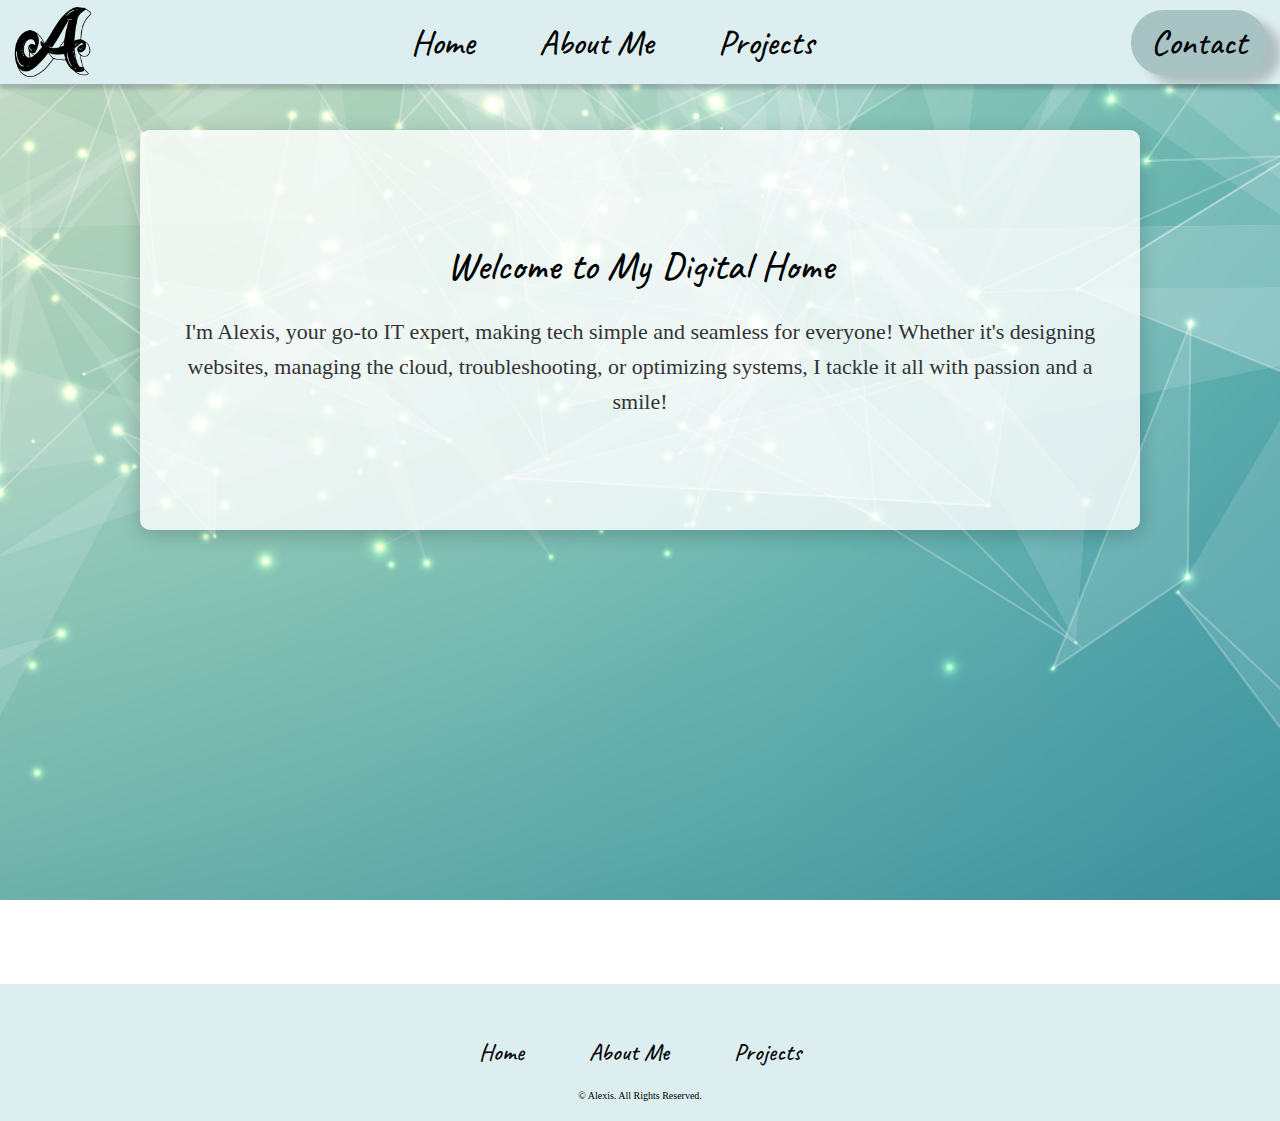
<file: index.html>
<!DOCTYPE html>
<html lang="en">
<head>
  <link rel="stylesheet" href="styles.css">
    <meta charset="UTF-8">
    <meta http-equiv="X-UA-Compatible" content="IE=edge">
    <meta name="viewport" content="width=device-width, initial-scale=1.0">
    <title>Home</title>
    <link rel="icon" type="image/png" href="icon/favicon.png">
</head>

<body>
<header>
  <img src="icon/logo.png" alt="logo" class="logo" alt="logo" width="" height="80" href="index.html" shadow=" 2px 2px 4px #000000">

  
    <nav class="navbar">
      <ul>
        <li><a href="index.html">Home</a></li>
        <li><a href="About.html">About Me</a></li>
        <li><a href="projects.html">Projects</a></li>
      </ul>
    </nav>
    <a class="contact" href="contact.html"><button>Contact</button></a>

</header>

<main>
  <br><br>
  

  <!-- New Welcome Box Section -->
  <div class="welcome-box">
    <h2>Welcome to My Digital Home</h2>
    <br>
    <p>I'm Alexis, your go-to IT expert, making tech simple and seamless for everyone! Whether it's designing websites, managing the cloud, troubleshooting, or optimizing systems, I tackle it all with passion and a smile!</p>
  </div>

  <br><br>
</main>

<footer class="footer">
    
  
    <script>
      document.getElementById("year").textContent = new Date().getFullYear();
    </script>

<br>
<nav class="navbar">
  <ul>
    <li><a href="index.html">Home</a></li>
    <li><a href="About.html">About Me</a></li>
    <li><a href="projects.html">Projects</a></li>
  </ul>
</nav>


<br>
<p>© <span id="year"></span> Alexis. All Rights Reserved.</p>

<!-- Back to Top Button -->
<button id="backToTopBtn" onclick="scrollToTop()">Back to Top</button>

<script>
// Function to scroll back to top
function scrollToTop() {
  window.scrollTo({
    top: 0,
    behavior: 'smooth' // Smooth scrolling effect
  });
}

// Show the "Back to Top" button when the user scrolls near the bottom
window.onscroll = function() {
  let scrollPosition = window.scrollY; // Current scroll position
  let windowHeight = window.innerHeight; // Height of the viewport
  let documentHeight = document.documentElement.scrollHeight; // Total height of the document

  // Check if the user is at the bottom of the page
  if (scrollPosition + windowHeight >= documentHeight - 10) { // 10px buffer from the bottom
    document.getElementById("backToTopBtn").style.display = "block";
  } else {
    document.getElementById("backToTopBtn").style.display = "none";
  }
};

</script>

</footer>

</body>
</html>
</file>
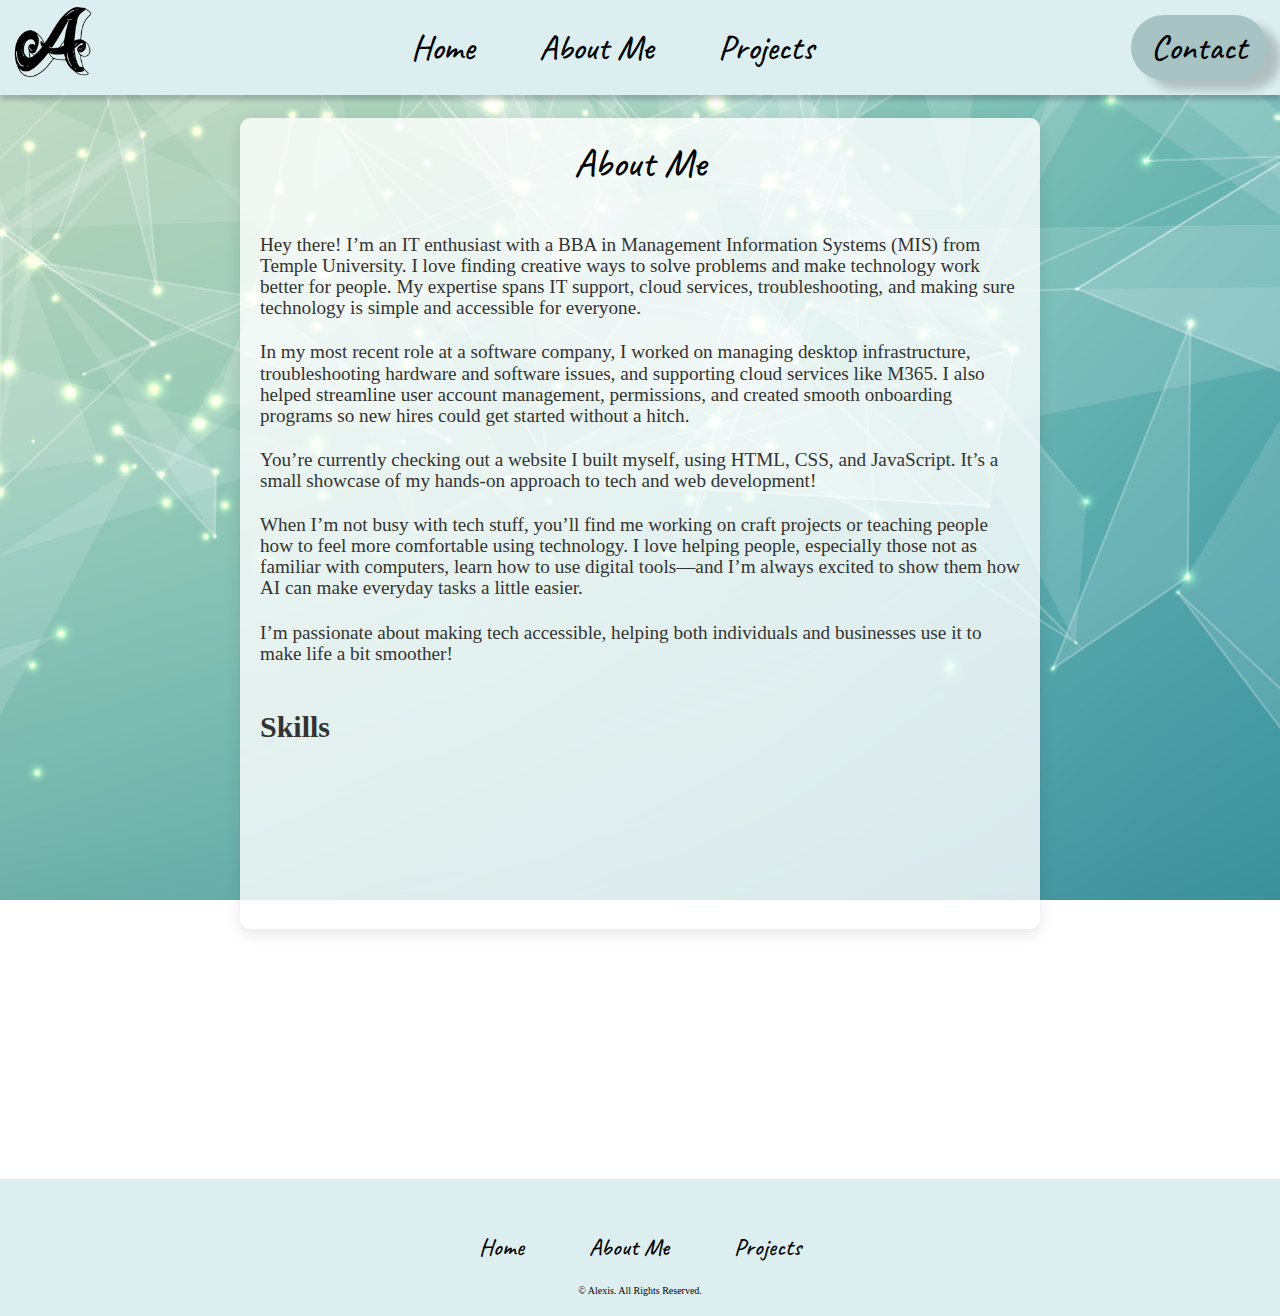
<file: About.html>
<!DOCTYPE html>
<html lang="en">
<head>
  <link rel="stylesheet" href="styles.css">
    <meta charset="UTF-8">
    <meta http-equiv="X-UA-Compatible" content="IE=edge">
    <meta name="viewport" content="width=device-width, initial-scale=1.0">
    <title>Home</title>
    <link rel="icon" type="image/png" href="icon/favicon.png">
</head>

<body>
<header>

 
  <a href="index.html">
    <img src="icon/logo.png" alt="logo" class="logo" height="80">
  </a>


    <nav class="navbar">
      <ul>
        <li><a href="index.html">Home</a></li>
        <li><a href="About.html">About Me</a></li>
        <li><a href="projects.html">Projects</a></li>
      </ul>
    </nav>
    <a class="contact" href="contact.html"><button>Contact</button></a>

</header>

<main > 
  <br> 
  
  <section id="about-me">
    
    <div class="content-box">
      <h1>About Me</h1>
      <br><br>
      <p>
        Hey there! I’m an IT enthusiast with a BBA in Management Information Systems (MIS) 
        from Temple University. I love finding creative ways to solve problems and make technology 
        work better for people. My expertise spans IT support, cloud services, troubleshooting, and 
        making sure technology is simple and accessible for everyone.
      </p>
      <br>
      <p>
        In my most recent role at a software company, I worked on managing desktop infrastructure, 
        troubleshooting hardware and software issues, and supporting cloud services like M365. I also 
        helped streamline user account management, permissions, and created smooth onboarding programs 
        so new hires could get started without a hitch.
      </p>
      <br>
      <p>
        You’re currently checking out a website I built myself, using HTML, CSS, and JavaScript. 
        It’s a small showcase of my hands-on approach to tech and web development!
      </p>
      <br>
      <p>
        When I’m not busy with tech stuff, you’ll find me working on craft projects or teaching people 
        how to feel more comfortable using technology. I love helping people, especially those not as 
        familiar with computers, learn how to use digital tools—and I’m always excited to show them 
        how AI can make everyday tasks a little easier.
      </p>
      <br>
      <p>
        I’m passionate about making tech accessible, helping both individuals and businesses use it to 
        make life a bit smoother!
      </p>
  <br>
  <br>
  
  
  <h2>Skills</h2>
  <br><br>
  <br><br>

      <!-- Skills Section Icons -->
      <div class="skills-icons">
        <div class="skill-item">
          <img src="icon/azure.png" alt="azure" class="skillicon">
          <span class="tooltip-text">Microsoft Azure Admin</span>
        </div>
        <div class="skill-item">
          <img src="icon/admin365icon.png" alt="m365" class="skillicon">
          <span class="tooltip-text">Microsoft 365 Admin</span>
        </div>
        <div class="skill-item">
          <img src="icon/support.png" alt="it-support" class="skillicon">
          <span class="tooltip-text">IT Support</span>
        </div>
        <div class="skill-item">
          <img src="icon/frontend.png" alt="frontend" class="skillicon">
          <span class="tooltip-text">Frontend Development</span>
        </div>
        <div class="skill-item">
          <img src="icon/ad.png" alt="ad" class="skillicon">
          <span class="tooltip-text">Active Directory</span>
        </div>
        <div class="skill-item">
          <img src="icon/Slack-logo.png" alt="slack" class="skillicon">
          <span class="tooltip-text">Slack Admin</span>
        </div>
        <div class="skill-item">
          <img src="icon/adobeadmin.png" alt="adobe" class="skillicon">
          <span class="tooltip-text">Adobe Admin</span>
        </div>
        <div class="skill-item">
          <img src="icon/wordpress.png" alt="wordpress" class="skillicon">
          <span class="tooltip-text">WordPress</span>
        
        </div>
      </div>
    </div>
    <br><br>
  </section>
  <br><br>
</main>

<br><br> <br><br> <br> <br><br><br>
<!---------------------------------Bottom Nav--------------------------------------------------------------> 
<footer class="footer">
    
   
    <script>
      document.getElementById("year").textContent = new Date().getFullYear();
    </script>

<br>
<nav class="navbar">
  <ul>
    <li><a href="index.html">Home</a></li>
    <li><a href="About.html">About Me</a></li>
    <li><a href="projects.html">Projects</a></li>
  </ul>
</nav>
<br>
<p>© <span id="year"></span> Alexis. All Rights Reserved.</p>
<!-- Back to Top Button -->
<button id="backToTopBtn" onclick="scrollToTop()">Back to Top</button>
<!------------------------------------------Java Script for back to to button---------------------------------------------------> 
<script>
// Function to scroll back to top
function scrollToTop() {
  window.scrollTo({
    top: 0,
    behavior: 'smooth' // Smooth scrolling effect
  });
}

// Show the "Back to Top" button when the user scrolls near the bottom
window.onscroll = function() {
  let scrollPosition = window.scrollY; // Current scroll position
  let windowHeight = window.innerHeight; // Height of the viewport
  let documentHeight = document.documentElement.scrollHeight; // Total height of the document

  // Check if the user is at the bottom of the page
  if (scrollPosition + windowHeight >= documentHeight - 10) { // 10px buffer from the bottom
    document.getElementById("backToTopBtn").style.display = "block";
  } else {
    document.getElementById("backToTopBtn").style.display = "none";
  }
};
/*-----------------------------------------------------------end---------------------------------------------------------*/
</script>
</footer>

</body>
</html>
</file>
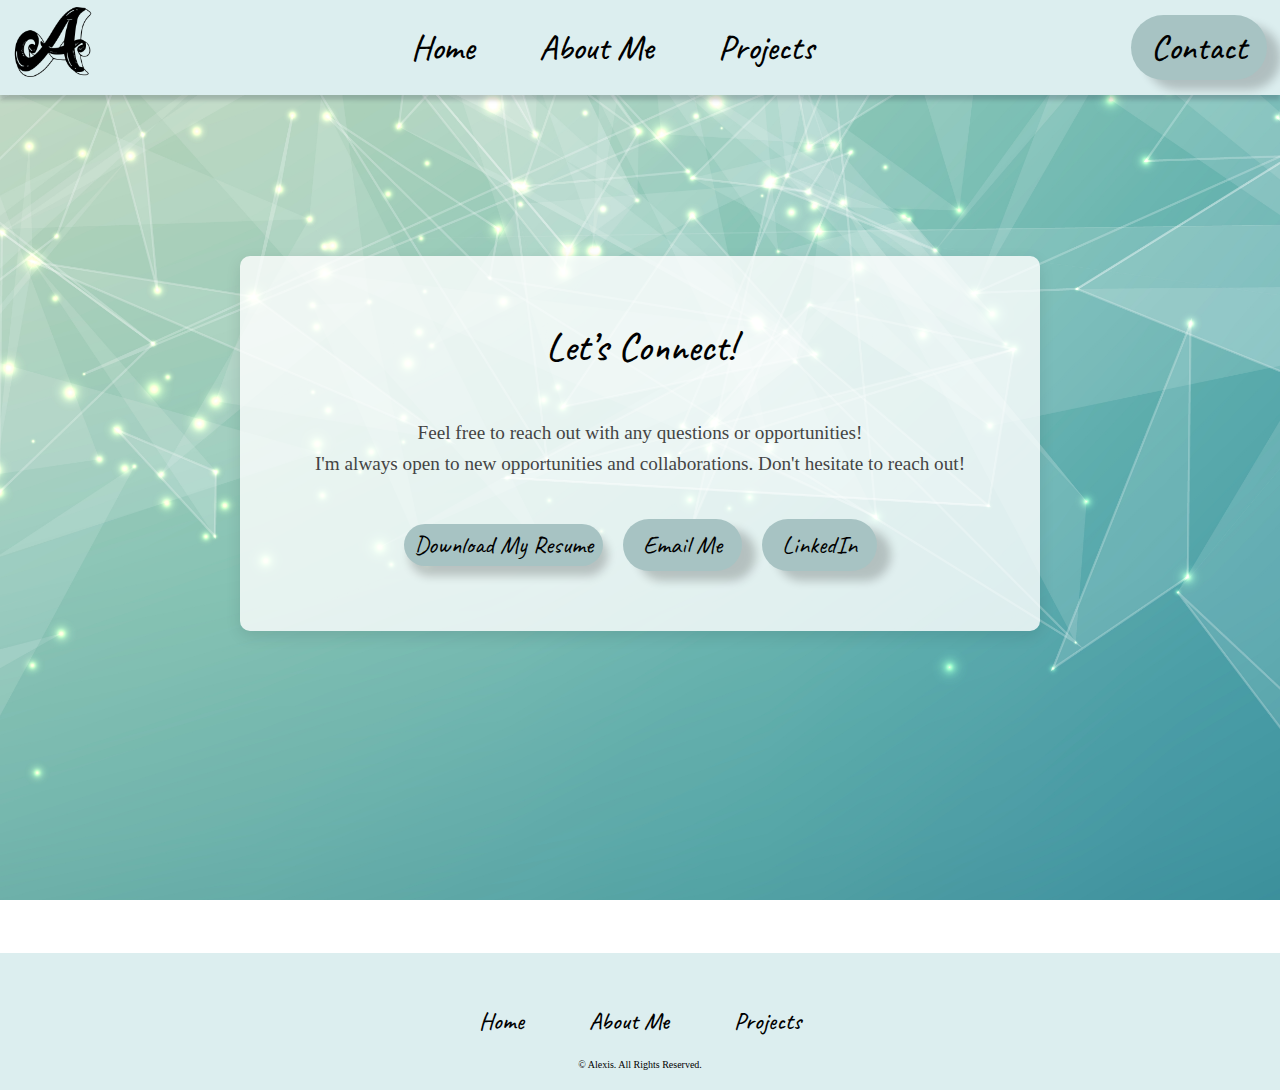
<file: Contact.html>
<!DOCTYPE html>
<html lang="en">
<head>
  <link rel="stylesheet" href="styles.css">
    <meta charset="UTF-8">
    <meta http-equiv="X-UA-Compatible" content="IE=edge">
    <meta name="viewport" content="width=device-width, initial-scale=1.0">
    <title>Home</title>
    <link rel="icon" type="image/png" href="icon/favicon.png">
</head>

<body>
<header>
    <a href="index.html">
        <img src="icon/logo.png" alt="logo" class="logo" height="80">
      </a>

    <nav class="navbar">
      <ul>
        <li><a href="index.html">Home</a></li>
        <li><a href="About.html">About Me</a></li>
        <li><a href="projects.html">Projects</a></li>
      </ul>
    </nav>
    <a class="contact" href="contact.html"><button>Contact</button></a>
</header>

<br><br> <br><br> <br> <br><br> 
<div class="contact-box">
<main > 
  <br> <br>  
    <h1>Let’s Connect!</h1>
  <br> <br>

    <p>Feel free to reach out with any questions or opportunities!</p>
    <p>I'm always open to new opportunities and collaborations. Don't hesitate to reach out!</p>

                      <!------------------------------------resume-------------------------------------------------------->
  <div class="contact-buttons">
                      <br><br> <br>
  <a href="resume.pdf" download="Lisa_Resume.pdf" class="download-btn">Download My Resume</a>
</section>

<!-- Email Button -->
<a href="mailto:alexismadethis@outlook.com" class="email-btn">
  <button>Email Me</button>
</a>

<a href="https://www.linkedin.com/in/a-sloan/" target="_blank" class="linkedin-btn">
  <button>LinkedIn</button>
</a>
  
    <br> <br>  <br> <br> 
</main>
</div>
</div>
<br><br><br> <br><br> <br><br> <br><br> <br><br> <br><br> <br>

<footer class="footer">
    
   
    <script>
      document.getElementById("year").textContent = new Date().getFullYear();
    </script>

<br>
<nav class="navbar">
  <ul>
    <li><a href="index.html">Home</a></li>
    <li><a href="About.html">About Me</a></li>
    <li><a href="projects.html">Projects</a></li>
  </ul>
</nav>
<br>
<p>© <span id="year"></span> Alexis. All Rights Reserved.</p>
<!-- Back to Top Button -->
<button id="backToTopBtn" onclick="scrollToTop()">Back to Top</button>

<script>
// Function to scroll back to top
function scrollToTop() {
  window.scrollTo({
    top: 0,
    behavior: 'smooth' // Smooth scrolling effect
  });
}

// Show the "Back to Top" button when the user scrolls near the bottom
window.onscroll = function() {
  let scrollPosition = window.scrollY; // Current scroll position
  let windowHeight = window.innerHeight; // Height of the viewport
  let documentHeight = document.documentElement.scrollHeight; // Total height of the document

  // Check if the user is at the bottom of the page
  if (scrollPosition + windowHeight >= documentHeight - 10) { // 10px buffer from the bottom
    document.getElementById("backToTopBtn").style.display = "block";
  } else {
    document.getElementById("backToTopBtn").style.display = "none";
  }
};

</script>
</footer>

</body>
</html>
</file>
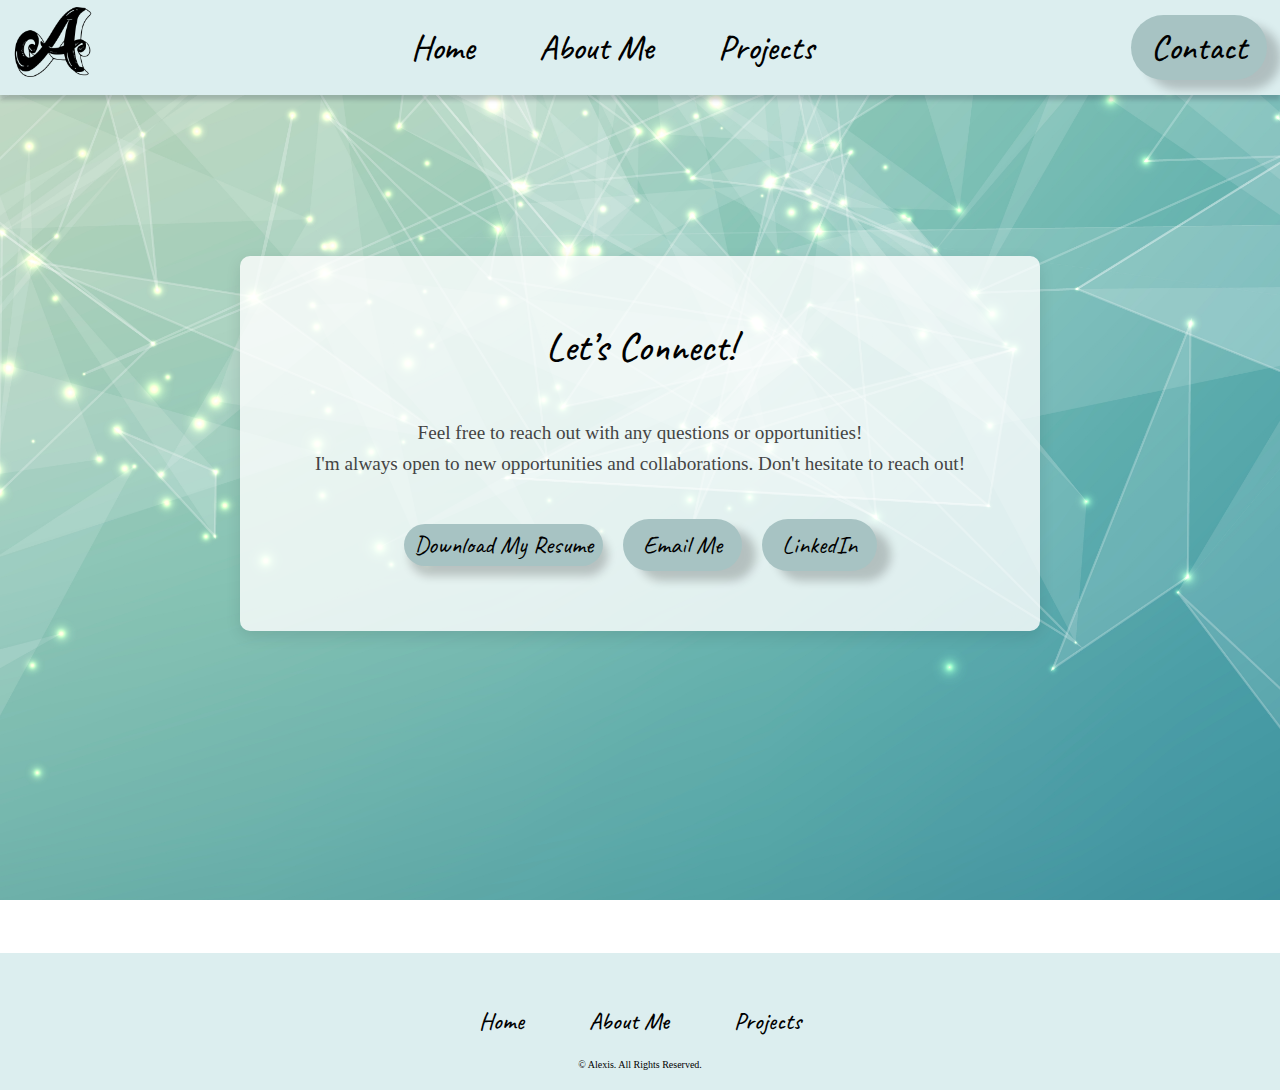
<file: contact.html>
<!DOCTYPE html>
<html lang="en">
<head>
  <link rel="stylesheet" href="styles.css">
    <meta charset="UTF-8">
    <meta http-equiv="X-UA-Compatible" content="IE=edge">
    <meta name="viewport" content="width=device-width, initial-scale=1.0">
    <title>Home</title>
    <link rel="icon" type="image/png" href="icon/favicon.png">
</head>

<body>
<header>
    <a href="index.html">
        <img src="icon/logo.png" alt="logo" class="logo" height="80">
      </a>

    <nav class="navbar">
      <ul>
        <li><a href="index.html">Home</a></li>
        <li><a href="About.html">About Me</a></li>
        <li><a href="projects.html">Projects</a></li>
      </ul>
    </nav>
    <a class="contact" href="contact.html"><button>Contact</button></a>
</header>

<br><br> <br><br> <br> <br><br> 
<div class="contact-box">
<main > 
  <br> <br>  
    <h1>Let’s Connect!</h1>
  <br> <br>

    <p>Feel free to reach out with any questions or opportunities!</p>
    <p>I'm always open to new opportunities and collaborations. Don't hesitate to reach out!</p>

                      <!------------------------------------resume-------------------------------------------------------->
  <div class="contact-buttons">
                      <br><br> <br>
  <a href="resume.pdf" download="Alexis_Resume.pdf" class="download-btn">Download My Resume</a>
</section>

<!-- Email Button -->
<a href="mailto:alexismadethis@outlook.com" class="email-btn">
  <button>Email Me</button>
</a>

<a href="https://www.linkedin.com/in/a-sloan/" target="_blank" class="linkedin-btn">
  <button>LinkedIn</button>
</a>
  
    <br> <br>  <br> <br> 
</main>
</div>
</div>
<br><br><br> <br><br> <br><br> <br><br> <br><br> <br><br> <br>

<footer class="footer">
    
   
    <script>
      document.getElementById("year").textContent = new Date().getFullYear();
    </script>

<br>
<nav class="navbar">
  <ul>
    <li><a href="index.html">Home</a></li>
    <li><a href="About.html">About Me</a></li>
    <li><a href="projects.html">Projects</a></li>
  </ul>
</nav>
<br>
<p>© <span id="year"></span> Alexis. All Rights Reserved.</p>
<!-- Back to Top Button -->
<button id="backToTopBtn" onclick="scrollToTop()">Back to Top</button>

<script>
// Function to scroll back to top
function scrollToTop() {
  window.scrollTo({
    top: 0,
    behavior: 'smooth' // Smooth scrolling effect
  });
}

// Show the "Back to Top" button when the user scrolls near the bottom
window.onscroll = function() {
  let scrollPosition = window.scrollY; // Current scroll position
  let windowHeight = window.innerHeight; // Height of the viewport
  let documentHeight = document.documentElement.scrollHeight; // Total height of the document

  // Check if the user is at the bottom of the page
  if (scrollPosition + windowHeight >= documentHeight - 10) { // 10px buffer from the bottom
    document.getElementById("backToTopBtn").style.display = "block";
  } else {
    document.getElementById("backToTopBtn").style.display = "none";
  }
};

</script>
</footer>

</body>
</html>
</file>
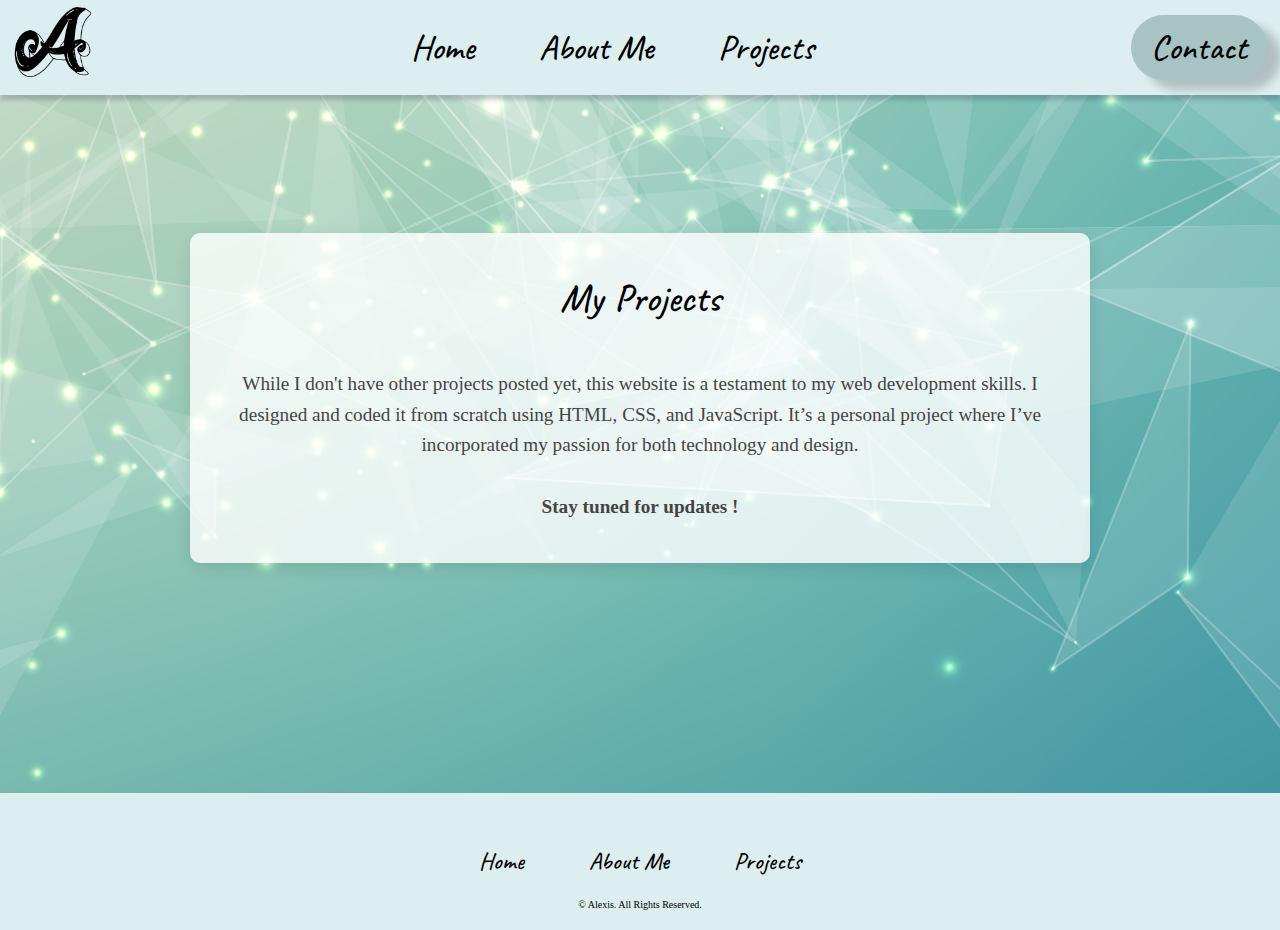
<file: projects.html>
<!DOCTYPE html>
<html lang="en">
<head>
  <link rel="stylesheet" href="styles.css">
    <meta charset="UTF-8">
    <meta http-equiv="X-UA-Compatible" content="IE=edge">
    <meta name="viewport" content="width=device-width, initial-scale=1.0">
    <title>Home</title>
    <link rel="icon" type="image/png" href="icon/favicon.png">
</head>

<body>
<header>

    <a href="index.html">
        <img src="icon/logo.png" alt="logo" class="logo" height="80">
      </a>

    <nav class="navbar">
      <ul>
        <li><a href="index.html">Home</a></li>
        <li><a href="About.html">About Me</a></li>
        <li><a href="projects.html">Projects</a></li>
      </ul>
    </nav>
    <a class="contact" href="contact.html"><button>Contact</button></a>

</header>
<br><br> <br><br> <br> <br>
<div class="projects-box">
  <main>
    <h1>My Projects</h1>
    <br><br>
    <p>
      While I don't have other projects posted yet, this website is a testament to my web development skills. I designed and coded it from scratch using HTML, CSS, and JavaScript. 
      It’s a personal project where I’ve incorporated my passion for both technology and design.  
        <br><br><b>Stay tuned for updates !</b>
    </p>
      
     
  </main>
</div>
<br><br> <br><br> <br> <br><br><br> <br><br> 
<footer class="footer">
    
    
    <script>
      document.getElementById("year").textContent = new Date().getFullYear();
    </script>

<br>
<nav class="navbar">
  <ul>
    <li><a href="index.html">Home</a></li>
    <li><a href="About.html">About Me</a></li>
    <li><a href="projects.html">Projects</a></li>
  </ul>
</nav>
<br>
<p>© <span id="year"></span> Alexis. All Rights Reserved.</p>
<!-- Back to Top Button -->
<button id="backToTopBtn" onclick="scrollToTop()">Back to Top</button>

<script>
// Function to scroll back to top
function scrollToTop() {
  window.scrollTo({
    top: 0,
    behavior: 'smooth' // Smooth scrolling effect
  });
}

// Show the "Back to Top" button when the user scrolls near the bottom
window.onscroll = function() {
  let scrollPosition = window.scrollY; // Current scroll position
  let windowHeight = window.innerHeight; // Height of the viewport
  let documentHeight = document.documentElement.scrollHeight; // Total height of the document

  // Check if the user is at the bottom of the page
  if (scrollPosition + windowHeight >= documentHeight - 10) { // 10px buffer from the bottom
    document.getElementById("backToTopBtn").style.display = "block";
  } else {
    document.getElementById("backToTopBtn").style.display = "none";
  }
};

</script>
</footer>

</body>
</html>
</file>
<file: styles.css>
/*------------------------------- Global Styling --------------------------------*/
/* Add custom font for the entire page */
@import url('https://fonts.googleapis.com/css2?family=Caveat:wght@400..700&display=swap');

/* Reset margin, padding, and box-sizing */
* {
    margin: 0;
    padding: 0;
    box-sizing: border-box;
}

/* General text styling for list items, links, and buttons */
li, a, button {
    font-family: 'Caveat', cursive;
    font-size: 35px;
    font-weight: 500;
    color: rgb(0, 0, 0);
    text-decoration: none;
}

/*------------------------------- Header & Navbar Styling -------------------------------*/
/* Header container styling */
header {
    display: flex;
    justify-content: space-between;
    align-items: center;
    padding: 2px 1%; /* Moves the logo slightly to the left */
    background-color: rgb(220, 238, 239);
    box-shadow: 0 5px 4px 0 rgba(29, 31, 53, 0.2); /* Adds a shadow to the header */
}

/* Logo styling */
.logo {
    cursor: pointer;
}

/* Navbar list item styling */
.navbar li, .navbarbottom li {
    display: inline-block;
    padding: 0 30px; /* Spacing between items */
    justify-content: center;
    align-items: center;
}

/* Navbar links transition */
.navbar a {
    transition: all 0.3s ease;
}

/* Navbar links hover effect */
.navbar a:hover {
    color: #719494;
}

/* Footer-specific navbar styling */
footer .navbar {
    justify-content: center;
    margin-top: 10px;
}

/*------------------------------- Footer Styling -------------------------------*/
/* Footer container styling */
footer {
    margin-top: auto;
    background-color: rgb(220, 238, 239);
    padding: 20px 0;
    text-align: center;
}

/* Footer paragraph styling */
footer p {
    color: black; /* Text color */
    font-size: 10px; /* Smaller font size */
}

/* Navbar items in the footer */
footer .navbar li, footer .navbar a {
    font-size: 1.5rem; /* Reduced font size */
}

/*------------------------------- Button Styling -------------------------------*/
/* General button styling */
button {
    padding: 10px 20px;
    background-color: #a7c3c3;
    border: none;
    border-radius: 50px;
    cursor: pointer;
    transition: all 0.3s ease;
    box-shadow: 14px 10px 10px rgba(0, 0, 0, 0.2); /* Shadow effect */
}

/* Button hover effect */
button:hover {
    background-color: #2b2f2f;
    color: #c3dede;
}

/*------------------------------- Layout Styling -------------------------------*/
/* Ensures footer stays at the bottom */
html, main, body {
    height: 100%; /* Full height */
    margin: 0; /* Remove default margin */
}

/*------------------------------- Background Image Styling -------------------------------*/
/* Background image for the body */
body {
    background-image: url('image/41999945994_0b52346a0c_o.jpg');
    background-size: cover;
    background-position: center;
    background-attachment: fixed;
    font-size: 20px; /* Base font size */
    color: #fff; /* Light text color */
    overflow-x: hidden; /* Prevent horizontal scroll */
}

/*------------------------------- Content Box Styling -------------------------------*/
/* Styling for content sections */
.content-box {
    background-color: rgba(255, 255, 255, 0.8); /* Light background with transparency */
    padding: 20px;
    border-radius: 10px;
    box-shadow: 0 5px 15px rgba(0, 0, 0, 0.1); /* Soft shadow */
    max-width: 800px;
    max-height: 890px;
    margin: 0px auto;
    color: #333; /* Dark text for readability */
}

/* Content box paragraph styling */
.content-box p {
    line-height: 1.1;
    font-size: 1.2rem; /* Better readability */
}

.content-box h1 {
  font-family: 'Caveat', cursive;
  font-size: 40px;
  font-weight: 500;
  color: rgb(0, 0, 0);
  text-align: center;
}

/*------------------------------- Contact Box Styling -------------------------------*/
/* Styling for cootact sections */
.contact-box {
  background-color: rgba(255, 255, 255, 0.8); /* Light background with transparency */
  padding: 20px;
  border-radius: 10px;
  box-shadow: 0 5px 15px rgba(0, 0, 0, 0.1); /* Soft shadow */
  max-width: 800px;
  margin: 0px auto;
  color: #333; /* Dark text for readability */
}

/* Content box paragraph styling */
.contact-box p {
  line-height: 1.6;
  font-size: 1.2rem; /* Adjusted for readability */
  text-align: center;
  color: #444;
}
.contact-box h1 {
  font-family: 'Caveat', cursive;
  font-size: 40px;
  font-weight: 500;
  color: rgb(0, 0, 0);
  text-align: center;
}

/*------------------------------- main page Box Styling -------------------------------*/

/* Welcome Box Styling */
.welcome-box {
  background-color: rgba(255, 255, 255, 0.8); /* Light background with transparency */
  padding: 30px; /* Increase padding for more space inside the box */
  border-radius: 10px;
  box-shadow: 0 5px 20px rgba(0, 0, 0, 0.2); /* Stronger shadow */
  max-width: 1000px; /* Increased width */
  min-height: 400px; /* Increased height */
  margin: 0px auto;
  color: #333; /* Dark text for readability */
  display: flex; /* Enable flexbox */
  flex-direction: column; /* Arrange content in a column */
  justify-content: center; /* Center content vertically */
  align-items: center; /* Center content horizontally */
  text-align: center; /* Center the text */
}

.welcome-box h2 {
  font-family: 'Caveat', cursive;
  font-size: 40px;
  font-weight: 500;
  color: rgb(0, 0, 0);
  
}

.welcome-box p {
  font-size: 22px;
  line-height: 1.6;
}



/*------------------------------- Projects Box Styling -------------------------------*/
.projects-box {
  background-color: rgba(255, 255, 255, 0.8); /* Light background with transparency */
  padding: 40px;
  border-radius: 10px;
  box-shadow: 0 5px 15px rgba(0, 0, 0, 0.1); /* Soft shadow */
  max-width: 900px; /* Increased width */
  margin: 0px auto;
  color: #333; /* Dark text for readability */
}

.projects-box h1 {
  font-family: 'Caveat', cursive;
  font-size: 40px;
  font-weight: 500;
  color: rgb(0, 0, 0);
  text-align: center;
}

.projects-box p {
  line-height: 1.6;
  font-size: 1.2rem; /* Adjusted for readability */
  text-align: center;
  color: #444;
}




/*------------------------------- Skills Section Styling -------------------------------*/
/* Skills icons container */
.skills-icons {
    display: flex;
    flex-wrap: wrap;
    gap: 10px; /* Space between icons */
    justify-content: center;
    margin-top: -80px;
    margin-bottom: -20px;
}

/* Individual skill item */
.skill-item {
    display: inline-block;
    position: relative;
    text-align: center;
}

/* General icon styling */
.skillicon {
    height: auto; /* Maintain aspect ratio */
    transition: all 0.3s ease;
    object-fit: contain; /* Ensure proper fit */
    margin-right: 40px; /* Space between icons */
    margin-bottom: 10px;
}

/* Tooltip text for icons */
.tooltip-text {
    visibility: hidden;
    width: 120px;
    background-color: #a7c3c3;
    color: #fff;
    text-align: center;
    border-radius: 5px;
    padding: 5px;
    position: absolute;
    z-index: 1;
    bottom: 100%; /* Positioned above the icon */
    left: 50%;
    margin-left: -60px; /* Center the tooltip */
    opacity: 0;
    transition: opacity 0.3s;
}

/* Tooltip visibility on hover */
.skill-item:hover .tooltip-text {
    visibility: visible;
    opacity: 1;
}

/*------------------------------- Individual Icon Sizing -------------------------------*/
.skill-item:nth-child(1) .skillicon { width: 150px; }
.skill-item:nth-child(2) .skillicon { width: 65px; }
.skill-item:nth-child(3) .skillicon { width: 80px; }
.skill-item:nth-child(4) .skillicon { width: 90px; }
.skill-item:nth-child(5) .skillicon { width: 100px; }
.skill-item:nth-child(6) .skillicon { width: 110px; }
.skill-item:nth-child(7) .skillicon { width: 65px; }
.skill-item:nth-child(8) .skillicon { width: 95px; }

/*------------------------------- Resume Button Styling -------------------------------*/
/* Resume download button */
.download-btn {
    display: inline-block;
    padding: 5px 10px;
    font-family: 'Caveat', cursive;
    font-size: 25px;
    font-weight: 200;
    color: rgb(0, 0, 0);
    background-color: #a7c3c3;
    border: none;
    border-radius: 50px;
    cursor: pointer;
    transition: all 0.3s ease;
    box-shadow: 5px 10px 10px rgba(0, 0, 0, 0.2);
    text-decoration: none; /* Removes underline */
}

/* Resume button hover and active effects */
.download-btn:hover {
    background-color: #2b2f2f;
    color: #c3dede;
}
.download-btn:active {
    background-color: #004085; /* Darker color on click */
    transform: translateY(0); /* Reset hover effect */
}

/* General email button styling */
.email-btn button {
  padding: 10px 20px;
  background-color: #a7c3c3;
  border: none;
  border-radius: 50px;
  cursor: pointer;
  font-family: 'Caveat', cursive;
  font-size: 25px;
  font-weight: 200;
  transition: all 0.3s ease;
  box-shadow: 14px 10px 10px rgba(0, 0, 0, 0.2); /* Shadow effect */
}

/* Email button hover effect */
.email-btn button:hover {
  background-color: #2b2f2f;
  color: #c3dede;
}



/* LinkedIn button styling */
.linkedin-btn {
  display: inline-block;
  text-decoration: none; /* Remove underline from the link */
}

.linkedin-btn button {
 padding: 10px 20px;
  background-color: #a7c3c3;
  border: none;
  border-radius: 50px;
  cursor: pointer;
  font-family: 'Caveat', cursive;
  font-size: 25px;
  font-weight: 200;
  transition: all 0.3s ease;
  box-shadow: 14px 10px 10px rgba(0, 0, 0, 0.2); /* Shadow effect */
}

.linkedin-btn button:hover {
   /* Darker LinkedIn blue */
   background-color: #2b2f2f;
   color: #c3dede;
}



/*------------------------------- Back to Top Button -------------------------------*/
/* Back-to-top button */
#backToTopBtn {
    position: fixed;
    bottom: 20px;
    right: 20px;
    padding: 10px 20px;
    font-family: 'Caveat', cursive;
    font-size: 17px;
    font-weight: 500;
    background-color: #a7c3c3;
    color: rgb(0, 0, 0);
    border: none;
    border-radius: 50px;
    cursor: pointer;
    transition: all 0.3s ease;
    box-shadow: 14px 10px 10px rgba(0, 0, 0, 0.2);
    display: none; /* Hidden initially */
}

/* Back-to-top hover effect */
#backToTopBtn:hover {
    background-color: #2b2f2f;
    color: #c3dede;
}

/*------------------------------- Icon Slide-In Animation -------------------------------*/
/* Slide-in animation for icons */
.skillicon {
    opacity: 0; /* Initially hidden */
    transform: translateX(-100px); /* Start off-screen */
    transition: transform 0.5s ease, opacity 0.5s ease;
    animation: slideIn 1s ease-out forwards;
}

/* Slide-in animation keyframes */
@keyframes slideIn {
    0% {
        opacity: 0;
        transform: translateX(-100px);
    }
    100% {
        opacity: 1;
        transform: translateX(0);
    }
}

/* Staggered animation delays */
.skill-item:nth-child(1) .skillicon { animation-delay: 0.2s; }
.skill-item:nth-child(2) .skillicon { animation-delay: 0.4s; }
.skill-item:nth-child(3) .skillicon { animation-delay: 0.6s; }
.skill-item:nth-child(4) .skillicon { animation-delay: 0.8s; }
.skill-item:nth-child(5) .skillicon { animation-delay: 1s; }
.skill-item:nth-child(6) .skillicon { animation-delay: 1.2s; }
.skill-item:nth-child(7) .skillicon { animation-delay: 1.4s; }
.skill-item:nth-child(8) .skillicon { animation-delay: 1.6s; }


/*------------------------------- center button on contact page-------------------------------*/
.contact-buttons {
  display: flex;
  justify-content: center;
  align-items: center;
  flex-wrap: wrap;
  gap: 20px;
  padding: 20px;
}




.contact-buttons a button:hover {
  opacity: 0.8;
}
</file>
